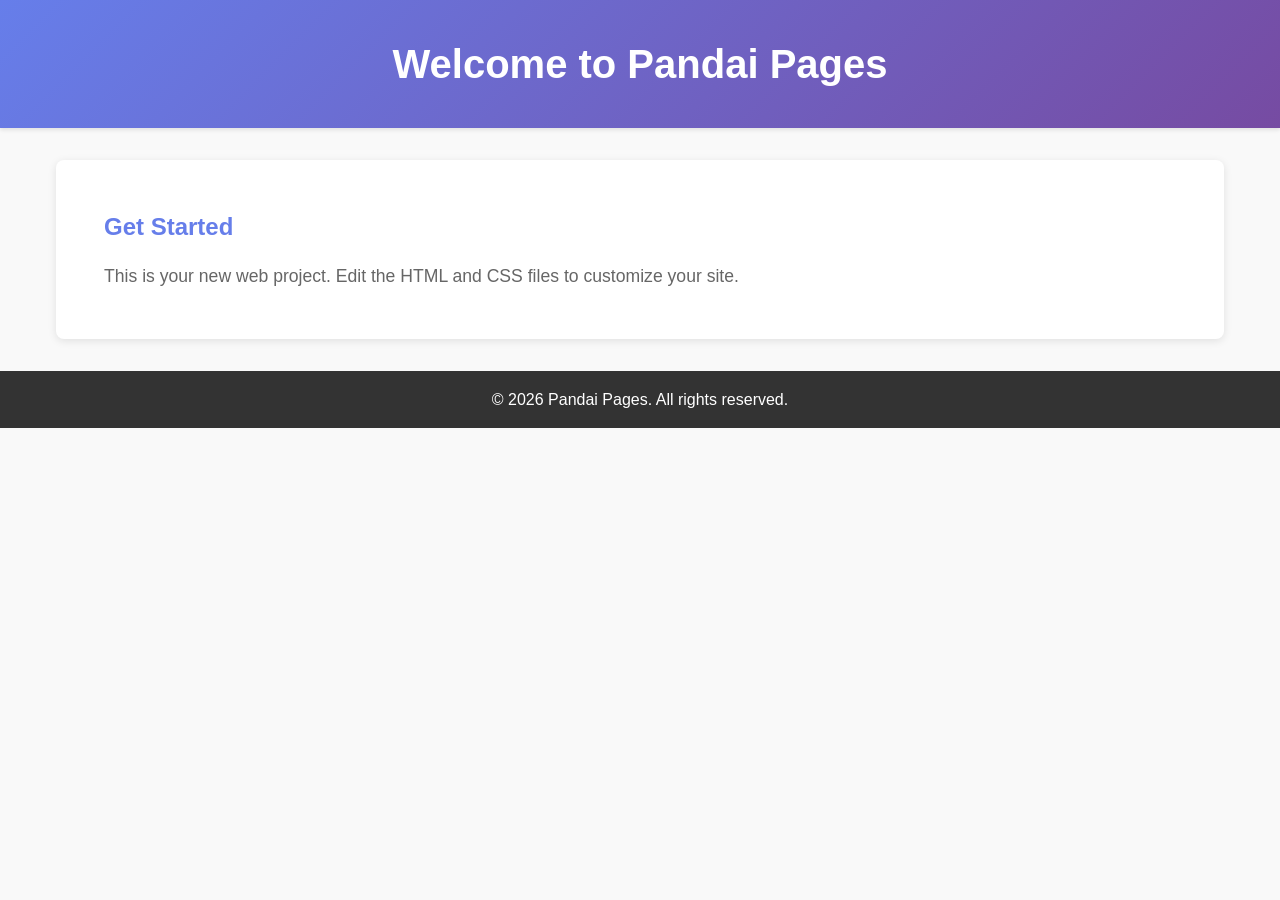
<file: index.html>
<!DOCTYPE html>
<html lang="en">
<head>
    <meta charset="UTF-8">
    <meta name="viewport" content="width=device-width, initial-scale=1.0">
    <title>Pandai Pages</title>
    <link rel="stylesheet" href="css/styles.css">
</head>
<body>
    <header>
        <h1>Welcome to Pandai Pages</h1>
    </header>
    
    <main>
        <section class="hero">
            <h2>Get Started</h2>
            <p>This is your new web project. Edit the HTML and CSS files to customize your site.</p>
        </section>
    </main>
    
    <footer>
        <p>&copy; 2026 Pandai Pages. All rights reserved.</p>
    </footer>
</body>
</html>
</file>
<file: css/styles.css>
* {
    margin: 0;
    padding: 0;
    box-sizing: border-box;
}

body {
    font-family: -apple-system, BlinkMacSystemFont, 'Segoe UI', Roboto, 'Helvetica Neue', Arial, sans-serif;
    line-height: 1.6;
    color: #333;
    background-color: #f9f9f9;
}

header {
    background: linear-gradient(135deg, #667eea 0%, #764ba2 100%);
    color: white;
    padding: 2rem;
    text-align: center;
    box-shadow: 0 2px 4px rgba(0, 0, 0, 0.1);
}

header h1 {
    font-size: 2.5rem;
}

main {
    max-width: 1200px;
    margin: 2rem auto;
    padding: 0 1rem;
}

.hero {
    background: white;
    padding: 3rem;
    border-radius: 8px;
    box-shadow: 0 2px 8px rgba(0, 0, 0, 0.1);
}

.hero h2 {
    color: #667eea;
    margin-bottom: 1rem;
}

.hero p {
    font-size: 1.1rem;
    color: #666;
}

footer {
    background-color: #333;
    color: white;
    text-align: center;
    padding: 1rem;
    margin-top: 2rem;
}

@media (max-width: 768px) {
    header h1 {
        font-size: 2rem;
    }
    
    .hero {
        padding: 2rem;
    }
}
</file>
